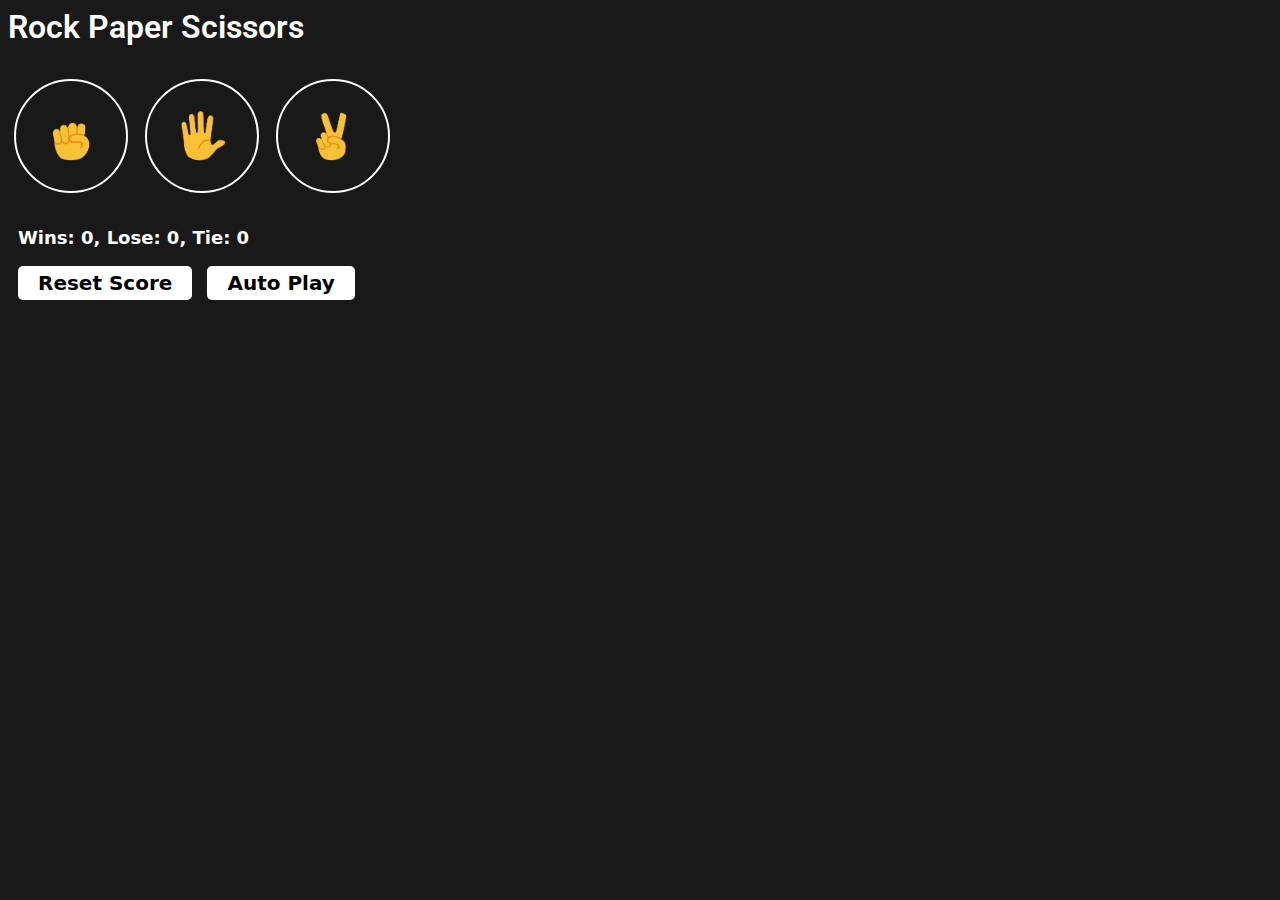
<file: src/index.html>
<!DOCTYPE html>
<html lang="en">

<head>
  <meta charset="UTF-8">
  <meta name="viewport" content="width=device-width, initial-scale=1.0">
  <title>DOM Projects</title>
  <link rel="icon" href="../../image/electron-icon.E8mrXtZM.svg" type="svg">
  <link rel="stylesheet" href="main.css">
</head>

<body>
  <div calss="main-div">
  <p class="first-para">Rock Paper Scissors </p>
  
  <button onclick="
        playerMove('Rock');
      "> <img src="../Images/Rock-emoji.png" alt="" class="sel-move">
  </button>
  <button onclick="
      playerMove('Paper');
      "> <img src="../Images/Paper-emoji.png" alt="" class="sel-move">
  </button>
  <button onclick="
          playerMove('Scissor');
      "> <img src="../Images/Scissor-emoji.png" alt="" class="sel-move">
  </button>

  <p class="js-move"></p>
  <p class="js-status"></p>
  <p class="js-score"></p>
  
  <button class="js-reset" onclick="
        score.win = 0;
        score.Lose = 0;
        score.Tie = 0;
        localStorage.removeItem('score')
        scoreUpdate();
      ">
    Reset Score
  </button>

  <button class="auto-play-button" onclick="autoPlay();">Auto Play</button>

</div>

  <script src="script.js">
    
  </script>
</body>

</html>
</file>
<file: src/main.css>
@import url('https://fonts.googleapis.com/css2?family=Inter:ital,opsz,wght@0,14..32,100..900;1,14..32,100..900&family=Poppins:ital,wght@0,100;0,200;0,300;0,400;0,500;0,600;0,700;0,800;0,900;1,100;1,200;1,300;1,400;1,500;1,600;1,700;1,800;1,900&family=Roboto:ital,wght@0,100;0,300;0,400;0,500;0,700;0,900;1,100;1,300;1,400;1,500;1,700;1,900&display=swap');

* {
  background-color: rgb(25, 25, 25);
  color: white;
  font-family: system-ui, -apple-system, BlinkMacSystemFont, 'Segoe UI', Roboto, Oxygen, Ubuntu, Cantarell, 'Open Sans', 'Helvetica Neue', sans-serif;
}


.main-div {
  display: flex;
  flex-direction: column;
  align-items: center;
  justify-content: center;
}

.first-para {
  font-weight:600 ;
  font-size:2rem;
  margin-top: 0;
  font-family: Roboto;
  color: white;
}

.sel-move {
  width: 50px;
  padding: 30px;
  border-radius: 70px;
  border: solid  white 2px;
}

button {
  background-color:transparent;
  border: none;
  cursor: pointer;
}

.js-move {
  font-weight: 600;
  font-size: 25px;
  margin-left: 10px;
}

.js-status {
  font-size: 20px;
  font-weight: 600;
  margin: 30px 10px;
}

.js-score {
  font-weight: 600;
  font-size: 18px;
  margin-left: 10px;
}

.js-reset,.auto-play-button{
  font-weight: 600;
  font-size: 20px;
  margin-left: 10px;
  padding: 5px 20px;
  color: black;
  background-color: white;
  border-radius: 5px;
}
</file>
